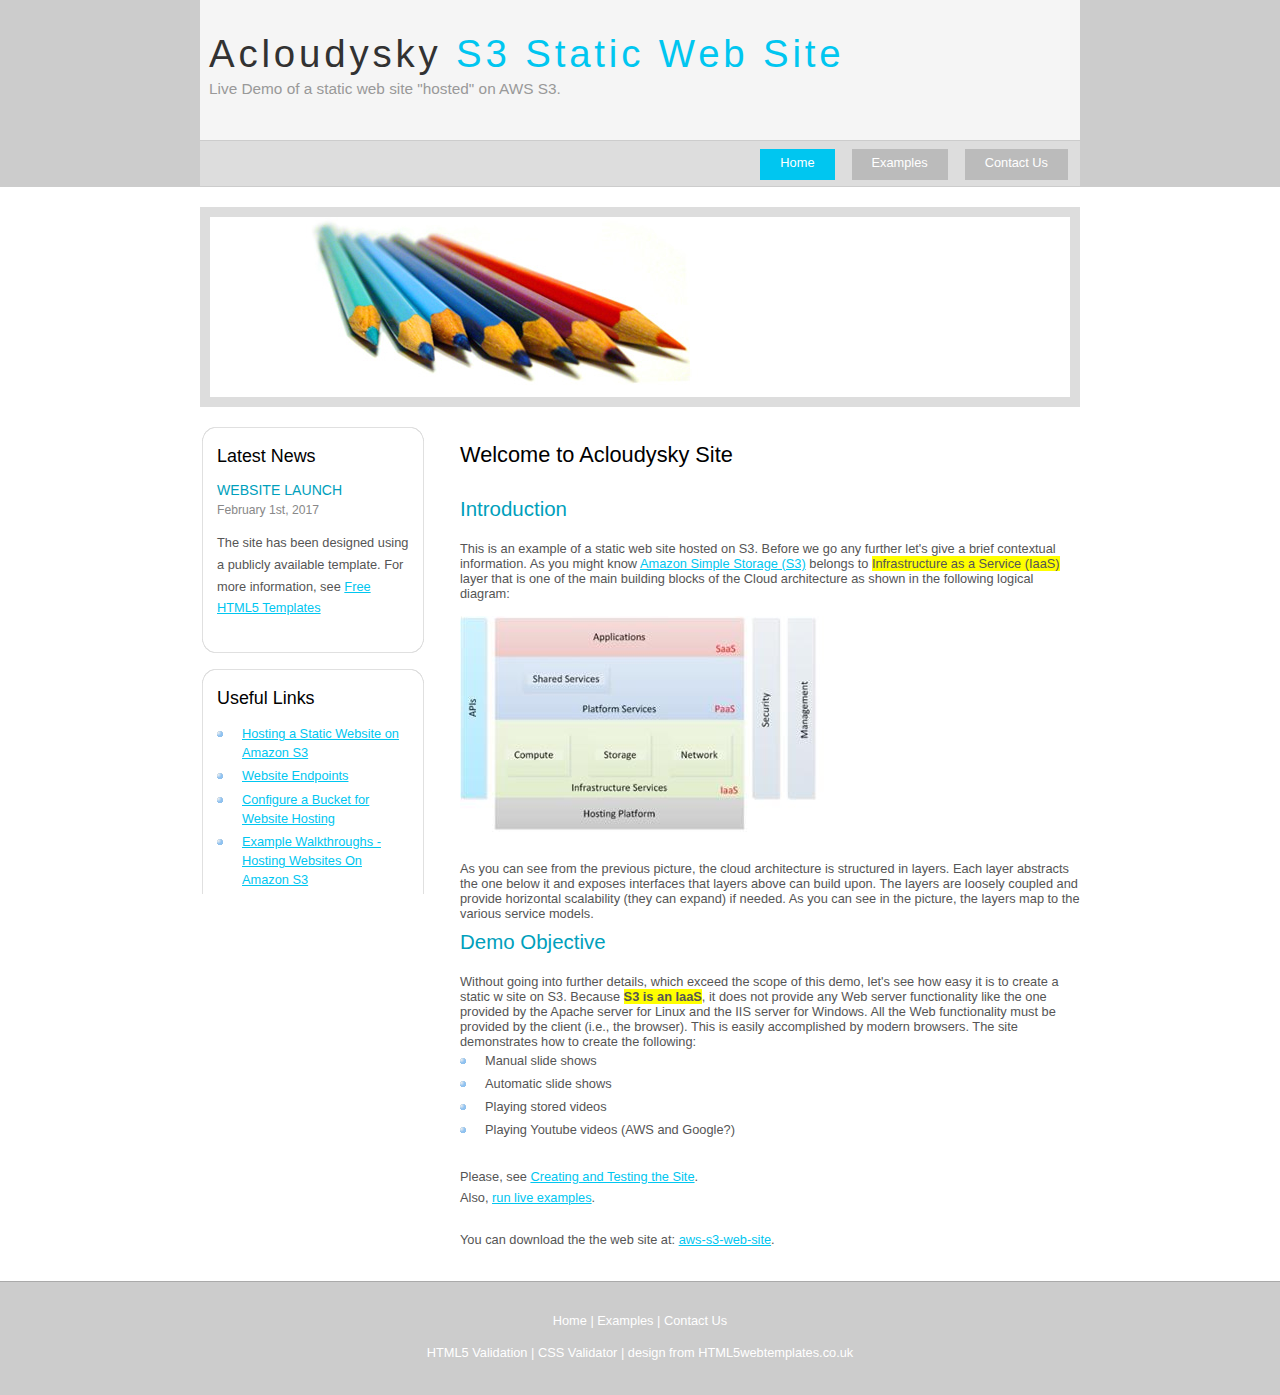
<file: aws-s3-web-site/WebContent/index.html>
<!DOCTYPE HTML>
<html>

<head>
  <title>Acloudysky Home</title>
  <meta name="description" content="website description" />
  <meta name="keywords" content="website keywords, website keywords" />
  <meta http-equiv="content-type" content="text/html; charset=windows-1252" />
  <link rel="stylesheet" type="text/css" href="cs/style.css" />
</head>
 
<body>
  <div id="main">
  
  	<!--  Header and menu -->
    <div id="header">
      <div id="logo">
        <div id="logo_text">
          <!-- class="logo_colour", allows you to change the colour of the text -->
          <h1><a href="index.html">Acloudysky <span class="logo_colour">S3 Static Web Site</span></a></h1>
          <h2>Live Demo of a static web site "hosted" on AWS S3.</h2>
        </div>
      </div>
      <div id="menubar">
        <ul id="menu">
          <!-- put class="selected" in the li tag for the selected page - to highlight which page you're on -->
          <li class="selected"><a href="index.html">Home</a></li>
          <li><a href="examples.html">Examples</a></li>
          <li><a href="contact.html">Contact Us</a></li>
        </ul>
      </div>
    </div>
    
    
    <div id="site_content">
    
      <div id="banner"></div>
	  
	  <!--  Side bar  -->  	
	 <div id="sidebar_container">
	
        <div class="sidebar">
          <div class="sidebar_top"></div>
          <div class="sidebar_item">
            <!-- insert your sidebar items here -->
            <h3>Latest News</h3>
            <h4>Website Launch</h4>
            <h5>February 1st, 2017</h5>
            <p>The site has been designed using a publicly available template. 
            For more information, see <a href="http://www.html5webtemplates.co.uk/" target="_blank">Free HTML5 Templates</a></p>
          </div>
          <div class="sidebar_base"></div>
        </div>
        
        <div class="sidebar">
          <div class="sidebar_top"></div>
          <div class="sidebar_item">
            <h3>Useful Links</h3>
            <ul>
              <li><a href="http://docs.aws.amazon.com/AmazonS3/latest/dev/WebsiteHosting.html" target="_blank">Hosting a Static Website on Amazon S3</a></li>
              <li><a href="http://docs.aws.amazon.com/AmazonS3/latest/dev/WebsiteEndpoints.html" target="_blank">Website Endpoints</a></li>
              <li><a href="http://docs.aws.amazon.com/AmazonS3/latest/dev/HowDoIWebsiteConfiguration.html" target="_blank">Configure a Bucket for Website Hosting</a></li>
              <li><a href="http://docs.aws.amazon.com/AmazonS3/latest/dev/hosting-websites-on-s3-examples.html" target="_blank">Example Walkthroughs - Hosting Websites On Amazon S3</a></li>
            </ul>
          </div>
          
        </div>  
      </div>
      
      <!--  Content  -->  	
      <div id="content">
      	<h1>Welcome to Acloudysky Site</h1>
    
    	<h2>Introduction</h2>
    	 
    	This is an example of a static web site hosted on S3. 
    	Before we go any further let's give a brief contextual information. 
    	As you might know <a href="https://aws.amazon.com/s3/?sc_channel=PS&sc_campaign=acquisition_US&sc_publisher=google&sc_medium=s3_b&sc_content=s3_e&sc_detail=aws%20s3&sc_category=s3&sc_segment=105589467882&sc_matchtype=e&sc_country=US&s_kwcid=AL!4422!3!105589467882!e!!g!!aws%20s3&ef_id=Vw2AzQAAAB3@@LYW:20161207190832:s" target="_blank">Amazon Simple Storage (S3)</a> 
 		belongs to <span style="background-color:yellow">Infrastructure as a Service (IaaS)</span> layer that is  one of the 
 		main building blocks of the Cloud architecture as shown in the following logical diagram:
		
		<br/>	<br/>   
		
	   	<p> <img src="images/cloudlayers.jpg" alt="cloud layers"/></p>
     
    	As you can see from the previous picture, the cloud architecture is structured in layers. Each layer abstracts the one below 
    	it and exposes interfaces that layers above can build upon. 
    	The layers are loosely coupled and provide horizontal scalability (they can expand) if needed. As you can see in the picture, 
    	the layers map to the various service models.
	
		<h2>Demo Objective</h2> 
	    Without going into further details, which exceed the scope of this demo, let's see how easy it is to create a static w 
	    site on S3. 
	    Because <span style="background-color:yellow; font-weight:bold">S3 is an IaaS</span>, it does not provide any Web server 
	    functionality like the one provided by the Apache server for Linux and the IIS server for Windows.
		All the Web functionality must be provided by the client (i.e., the browser). This is easily accomplished by modern browsers. 
		The site demonstrates how to create the following:
		 <ul>
			<li>Manual slide shows</li>
			<li>Automatic slide shows</li>
			<li>Playing stored videos</li>
			<li>Playing Youtube videos (AWS and Google?)</li>	 
		 </ul>
   		
   		<p>Please, see <a href="create&Test.html" alt="Create and Test the Site">Creating and Testing the Site</a>. <br/>
   		Also, <a href="examples.html" alt="examples">run live examples</a>.</p>
   		<p>You can download the the web site at: <a href="https://github.com/milexm/aws-s3-web-site" target="_blank">aws-s3-web-site</a>. </p>
   		
      </div>
    </div>
    
    <!-- Footer -->
    <div id="content_footer"></div>
    <div id="footer">
      <p><a href="index.html">Home</a> | <a href="examples.html">Examples</a> | <a href="contact.html">Contact Us</a></p>
      <p><a href="http://validator.w3.org/check?uri=referer">HTML5 Validation</a> | <a href="http://jigsaw.w3.org/css-validator/check/referer">CSS Validator</a> | <a href="http://www.html5webtemplates.co.uk" target="_blank">design from HTML5webtemplates.co.uk</a></p>
    </div>
  </div>
</body>
</html>
</file>
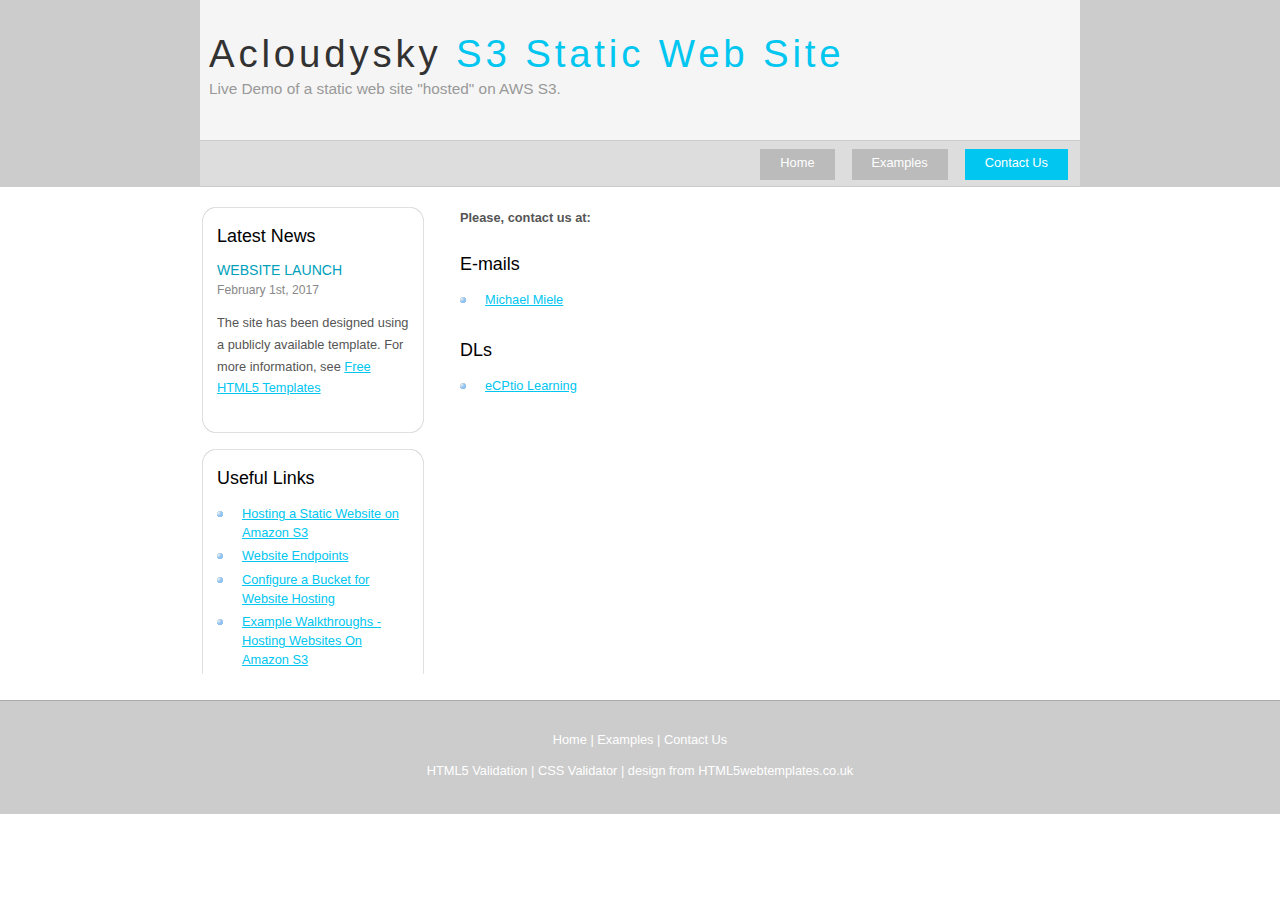
<file: aws-s3-web-site/WebContent/contact.html>
<!DOCTYPE HTML>
<html>

<head>
  <title>Examples</title>
  <meta name="description" content="website description" />
  <meta name="keywords" content="website keywords, website keywords" />
  <meta http-equiv="content-type" content="text/html; charset=windows-1252" />
  <link rel="stylesheet" type="text/css" href="cs/style.css" />
</head>

<body>
  <div id="main">
     <div id="header">
      <div id="logo">
        <div id="logo_text">
          <!-- class="logo_colour", allows you to change the colour of the text -->
          <h1><a href="index.html">Acloudysky <span class="logo_colour">S3 Static Web Site</span></a></h1>
          <h2>Live Demo of a static web site "hosted" on AWS S3.</h2>
        </div>
      </div>
      <div id="menubar">
        <ul id="menu">
          <!-- put class="selected" in the li tag for the selected page - to highlight which page you're on -->
          <li><a href="index.html">Home</a></li>
          <li><a href="examples.html">Examples</a></li>
          <li class="selected"><a href="contact.html">Contact Us</a></li>
        </ul>
      </div>
    </div>
    
    <div id="site_content">
     <!--  Side bar  -->  	
	 <div id="sidebar_container">
	
        <div class="sidebar">
          <div class="sidebar_top"></div>
          <div class="sidebar_item">
            <!-- insert your sidebar items here -->
            <h3>Latest News</h3>
            <h4>Website Launch</h4>
            <h5>February 1st, 2017</h5>
            <p>The site has been designed using a publicly available template. 
            For more information, see <a href="http://www.html5webtemplates.co.uk/" target="_blank">Free HTML5 Templates</a></p>
          </div>
          <div class="sidebar_base"></div>
        </div>
        
        <div class="sidebar">
          <div class="sidebar_top"></div>
          <div class="sidebar_item">
            <h3>Useful Links</h3>
            <ul>
              <li><a href="http://docs.aws.amazon.com/AmazonS3/latest/dev/WebsiteHosting.html" target="_blank">Hosting a Static Website on Amazon S3</a></li>
              <li><a href="http://docs.aws.amazon.com/AmazonS3/latest/dev/WebsiteEndpoints.html" target="_blank">Website Endpoints</a></li>
              <li><a href="http://docs.aws.amazon.com/AmazonS3/latest/dev/HowDoIWebsiteConfiguration.html" target="_blank">Configure a Bucket for Website Hosting</a></li>
              <li><a href="http://docs.aws.amazon.com/AmazonS3/latest/dev/hosting-websites-on-s3-examples.html" target="_blank">Example Walkthroughs - Hosting Websites On Amazon S3</a></li>
            </ul>
          </div>
          
        </div>  
      </div>
      <div id="content">
      	
        <p><strong>Please, contact us at:</strong></p>
		<h3>E-mails</h3>
		 <ul>
		 	<li><a href="mailto:mmiele@expedia.com?Subject=[eCPtio Learning] " alt="michael">Michael Miele</a></li>
		 	
		 </ul> 
		 
		 <h3>DLs</h3>
		 <ul>
		 	<li><a href="#" alt="Napoli">eCPtio Learning</a></li>
		 	
		 </ul>     
      </div>
    </div>
    <div id="content_footer"></div>
    <div id="footer">
      <p><a href="index.html">Home</a> | <a href="examples.html">Examples</a> | <a href="contact.html">Contact Us</a></p>
      <p><a href="http://validator.w3.org/check?uri=referer">HTML5 Validation</a> | <a href="http://jigsaw.w3.org/css-validator/check/referer">CSS Validator</a> | <a href="http://www.html5webtemplates.co.uk" target="_blank">design from HTML5webtemplates.co.uk</a></p>
    </div>
  </div>
</body>
</html>
</file>
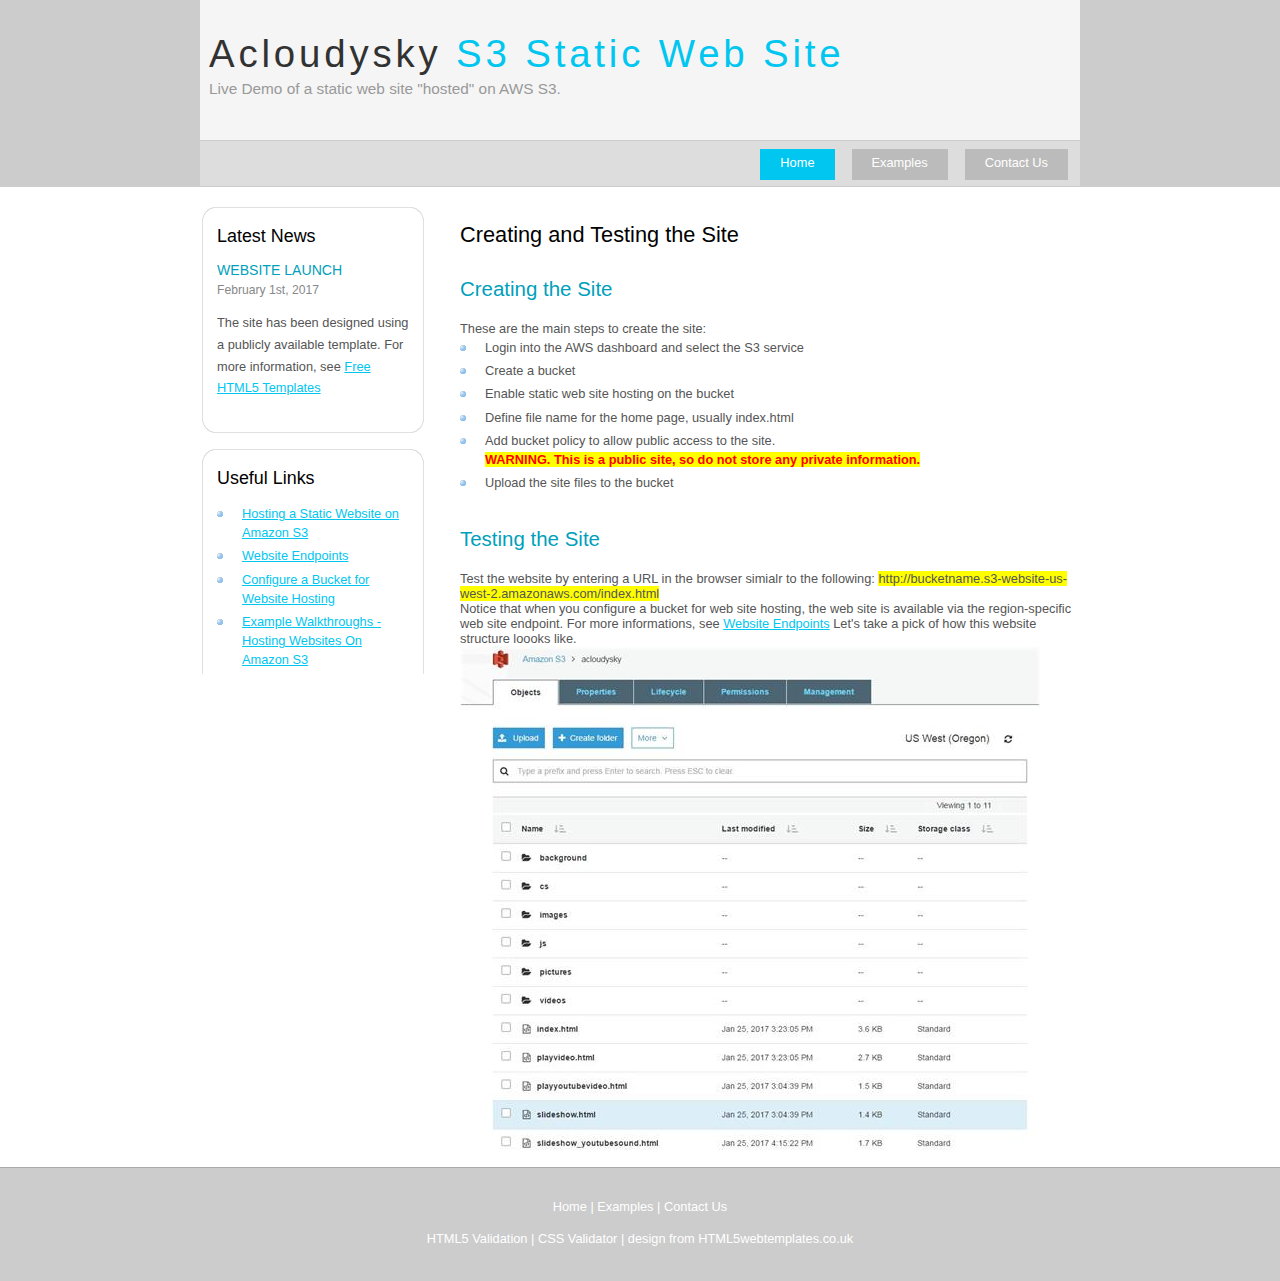
<file: aws-s3-web-site/WebContent/create&Test.html>
<!DOCTYPE HTML>
<html>

<head>
  <title>Create and Testing the Site</title>
  <meta name="description" content="website description" />
  <meta name="keywords" content="website keywords, website keywords" />
  <meta http-equiv="content-type" content="text/html; charset=windows-1252" />
  <link rel="stylesheet" type="text/css" href="cs/style.css" />
</head>

<body>
  <div id="main">
    <div id="header">
      <div id="logo">
        <div id="logo_text">
          <!-- class="logo_colour", allows you to change the colour of the text -->
          <h1><a href="index.html">Acloudysky <span class="logo_colour">S3 Static Web Site</span></a></h1>
          <h2>Live Demo of a static web site "hosted" on AWS S3.</h2>
        </div>
      </div>
      <div id="menubar">
        <ul id="menu">
          <!-- put class="selected" in the li tag for the selected page - to highlight which page you're on -->
          <li class="selected"><a href="index.html">Home</a></li>
          <li><a href="examples.html">Examples</a></li>
          <li><a href="contact.html">Contact Us</a></li>
        </ul>
      </div>
    </div>
    
    <div id="site_content">
     
	  <!--  Side bar  -->  	
	 <div id="sidebar_container">
	
        <div class="sidebar">
          <div class="sidebar_top"></div>
          <div class="sidebar_item">
            <!-- insert your sidebar items here -->
            <h3>Latest News</h3>
            <h4>Website Launch</h4>
            <h5>February 1st, 2017</h5>
            <p>The site has been designed using a publicly available template. 
            For more information, see <a href="http://www.html5webtemplates.co.uk/" target="_blank">Free HTML5 Templates</a></p>
          </div>
          <div class="sidebar_base"></div>
        </div>
        
        <div class="sidebar">
          <div class="sidebar_top"></div>
          <div class="sidebar_item">
            <h3>Useful Links</h3>
            <ul>
              <li><a href="http://docs.aws.amazon.com/AmazonS3/latest/dev/WebsiteHosting.html" target="_blank">Hosting a Static Website on Amazon S3</a></li>
              <li><a href="http://docs.aws.amazon.com/AmazonS3/latest/dev/WebsiteEndpoints.html" target="_blank">Website Endpoints</a></li>
              <li><a href="http://docs.aws.amazon.com/AmazonS3/latest/dev/HowDoIWebsiteConfiguration.html" target="_blank">Configure a Bucket for Website Hosting</a></li>
              <li><a href="http://docs.aws.amazon.com/AmazonS3/latest/dev/hosting-websites-on-s3-examples.html" target="_blank">Example Walkthroughs - Hosting Websites On Amazon S3</a></li>
            </ul>
          </div>
          
        </div>  
      </div>
      
      <div id="content">
      <h1>Creating and Testing the Site</h1>
       
   		<h2>Creating the Site</h2> 
   		These are the main steps to create the site:
    	<ul>
			<li>Login into the AWS dashboard and select the S3 service</li>
			<li>Create a bucket</li>
			<li>Enable static web site hosting on the bucket</li>
			<li>Define file name for the home page, usually index.html</li>	
			<li>Add bucket policy to allow public access to the site. <br/>
			<span style="background-color:yellow; color:red; font-weight:bold">
			WARNING. This is a public site, so do not store any private information.</span> </li>
			<li>Upload the site files to the bucket</li> 
			
		 </ul>  
		 <h2>Testing the Site</h2> 
		 	Test the website by entering a URL in the browser simialr to the following:
			<span style="background-color:yellow">http://bucketname.s3-website-us-west-2.amazonaws.com/index.html </span> <br/>
			Notice that when you configure a bucket for web site hosting, the web site is available via 
			the region-specific web site endpoint. 	For more informations, see 
			<a href="http://docs.aws.amazon.com/AmazonS3/latest/dev/WebsiteEndpoints.html" target="_blank">Website Endpoints</a>
		 
		 Let's take a pick of how this website structure loooks like.    
		 <img src="images/acloudysky.jpg" alt="website structure"/>
   
      </div>
    </div>
     <div id="content_footer"></div>
    <div id="footer">
      <p><a href="index.html">Home</a> | <a href="examples.html">Examples</a> | <a href="contact.html">Contact Us</a></p>
      <p><a href="http://validator.w3.org/check?uri=referer">HTML5 Validation</a> | <a href="http://jigsaw.w3.org/css-validator/check/referer">CSS Validator</a> | <a href="http://www.html5webtemplates.co.uk" target="_blank">design from HTML5webtemplates.co.uk</a></p>
    </div>
  </div>
</body>
</html>
</file>
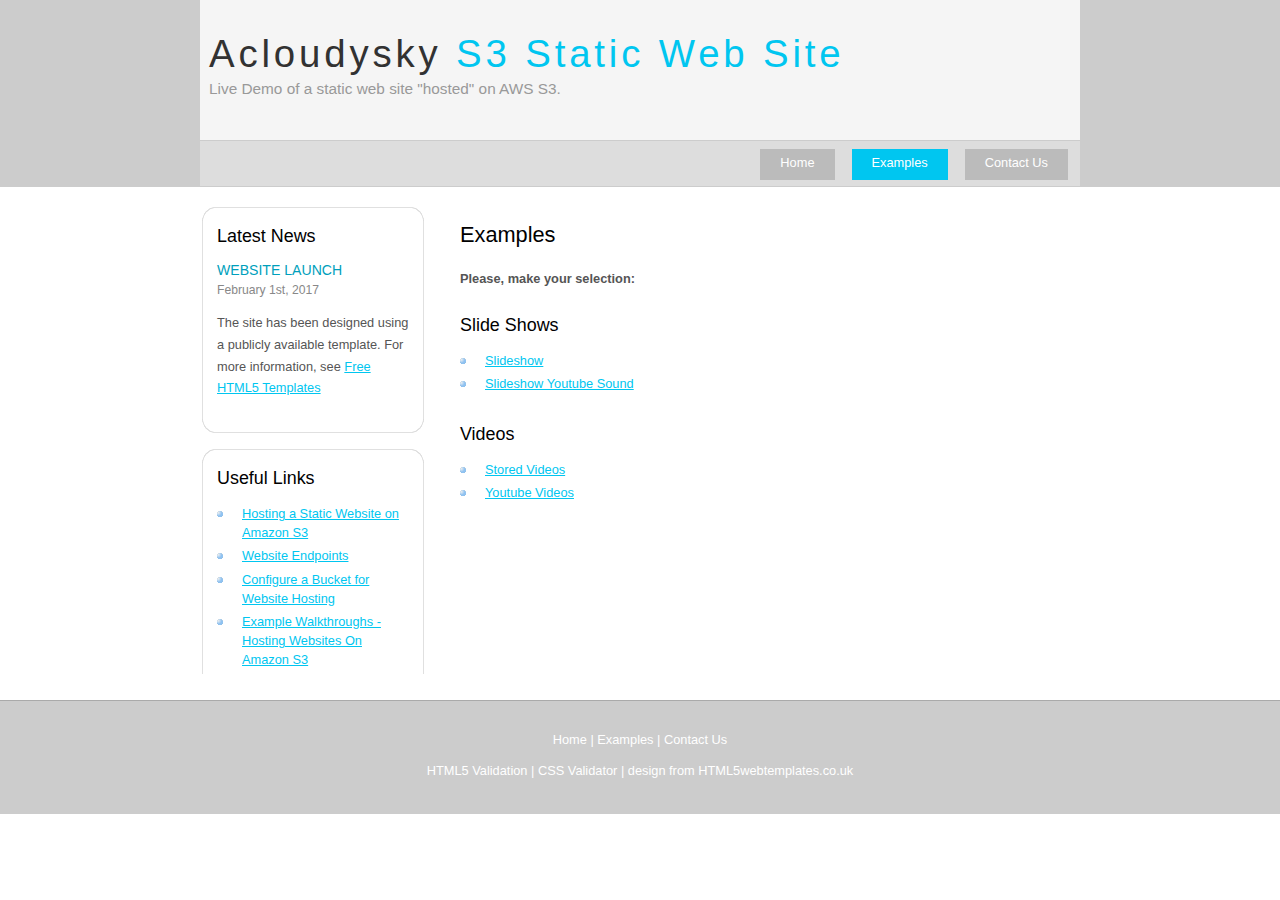
<file: aws-s3-web-site/WebContent/examples.html>
<!DOCTYPE HTML>
<html>

<head>
  <title>Examples</title>
  <meta name="description" content="website description" />
  <meta name="keywords" content="website keywords, website keywords" />
  <meta http-equiv="content-type" content="text/html; charset=windows-1252" />
  <link rel="stylesheet" type="text/css" href="cs/style.css" />
</head>

<body>
  <div id="main">
     <div id="header">
      <div id="logo">
        <div id="logo_text">
          <!-- class="logo_colour", allows you to change the colour of the text -->
          <h1><a href="index.html">Acloudysky <span class="logo_colour">S3 Static Web Site</span></a></h1>
          <h2>Live Demo of a static web site "hosted" on AWS S3.</h2>
        </div>
      </div>
      <div id="menubar">
        <ul id="menu">
          <!-- put class="selected" in the li tag for the selected page - to highlight which page you're on -->
          <li><a href="index.html">Home</a></li>
          <li class="selected"><a href="examples.html">Examples</a></li>
          <li><a href="contact.html">Contact Us</a></li>
        </ul>
      </div>
    </div>
    
    <div id="site_content">
     <!--  Side bar  -->  	
	 <div id="sidebar_container">
	
        <div class="sidebar">
          <div class="sidebar_top"></div>
          <div class="sidebar_item">
            <!-- insert your sidebar items here -->
            <h3>Latest News</h3>
            <h4>Website Launch</h4>
            <h5>February 1st, 2017</h5>
            <p>The site has been designed using a publicly available template. 
            For more information, see <a href="http://www.html5webtemplates.co.uk/" target="_blank">Free HTML5 Templates</a></p>
          </div>
          <div class="sidebar_base"></div>
        </div>
        
        <div class="sidebar">
          <div class="sidebar_top"></div>
          <div class="sidebar_item">
            <h3>Useful Links</h3>
            <ul>
              <li><a href="http://docs.aws.amazon.com/AmazonS3/latest/dev/WebsiteHosting.html" target="_blank">Hosting a Static Website on Amazon S3</a></li>
              <li><a href="http://docs.aws.amazon.com/AmazonS3/latest/dev/WebsiteEndpoints.html" target="_blank">Website Endpoints</a></li>
              <li><a href="http://docs.aws.amazon.com/AmazonS3/latest/dev/HowDoIWebsiteConfiguration.html" target="_blank">Configure a Bucket for Website Hosting</a></li>
              <li><a href="http://docs.aws.amazon.com/AmazonS3/latest/dev/hosting-websites-on-s3-examples.html" target="_blank">Example Walkthroughs - Hosting Websites On Amazon S3</a></li>
            </ul>
          </div>
          
        </div>  
      </div>
      <div id="content">
      	<h1>Examples</h1>
        <p><strong>Please, make your selection:</strong></p>
		<h3>Slide Shows</h3>
		 <ul>
		 	<li><a href="displayslideshow/slideshow.html" alt="Napoli">Slideshow</a></li>
		 	<li><a href="displayslideshow/slideshowyoutube.html" alt="">Slideshow Youtube Sound</a></li>
		 </ul> 
		 
		 <h3>Videos</h3>
		 <ul>
		 	<li><a href="playvideo/playstoredvideos.html" alt="Napoli">Stored Videos</a></li>
		 	<li><a href="playvideo/playyoutubevideos.html" alt="">Youtube Videos</a></li>
		 </ul>     
      </div>
    </div>
    <div id="content_footer"></div>
    <div id="footer">
      <p><a href="index.html">Home</a> | <a href="examples.html">Examples</a> | <a href="contact.html">Contact Us</a></p>
      <p><a href="http://validator.w3.org/check?uri=referer">HTML5 Validation</a> | <a href="http://jigsaw.w3.org/css-validator/check/referer">CSS Validator</a> | <a href="http://www.html5webtemplates.co.uk" target="_blank">design from HTML5webtemplates.co.uk</a></p>
    </div>
  </div>
</body>
</html>
</file>
<file: aws-s3-web-site/WebContent/cs/style.css>
html
{ height: 100%;}

*
{ margin: 0;
  padding: 0;}

body
{ font: normal .80em 'trebuchet ms', arial, sans-serif;
  background: #FFF;
  color: #555;}

p
{ padding: 0 0 20px 0;
  line-height: 1.7em;}

img
{ border: 0;}

h1, h2, h3, h4, h5, h6 
{ color: #362C20;
  letter-spacing: 0em;
  padding: 0 0 5px 0;}

h1, h2, h3
{ font: normal 170% 'century gothic', arial;
  margin: 0 0 15px 0;
  padding: 15px 0 5px 0;
  color: #000;}

h2
{ font-size: 160%;
  padding: 9px 0 5px 0;
  color: #009FBC;}

h3
{ font-size: 140%;
  padding: 5px 0 0 0;}

h4, h6
{ color: #009FBC;
  padding: 0 0 5px 0;
  font: normal 110% arial;
  text-transform: uppercase;}

h5, h6
{ color: #888;
  font: normal 95% arial;
  letter-spacing: normal;
  padding: 0 0 15px 0;}

a, a:hover
{ outline: none;
  text-decoration: underline;
  color: #00C6F0;}

a:hover
{ text-decoration: none;}

blockquote
{ margin: 20px 0; 
  padding: 10px 20px 0 20px;
  border: 1px solid #E5E5DB;
  background: #FFF;}

ul
{ margin: 2px 0 22px 17px;}

ul li
{ list-style-type: circle;
  margin: 0 0 6px 0; 
  padding: 0 0 4px 5px;
  line-height: 1.5em;}

ol
{ margin: 8px 0 22px 20px;}

ol li
{ margin: 0 0 11px 0;}

.left
{ float: left;
  width: auto;
  margin-right: 10px;}

.right
{ float: right; 
  width: auto;
  margin-left: 10px;}

.center
{ display: block;
  text-align: center;
  margin: 20px auto;}

#main, #logo, #menubar, #site_content, #footer
{ margin-left: auto; 
  margin-right: auto;}

#header
{ background: #CCC;
  border-bottom: 1px solid #CCC;
  height: 186px;}
  
#banner
{  background: transparent url(../images/hdr.jpg) no-repeat;
  width: 860px;
  height: 180px;
  margin-bottom: 20px;
  border: 10px solid #DDD;}

#logo
{ width: 880px;
  position: relative;
  height: 140px;
  background: #F5F5F5;}

#logo #logo_text 
{ position: absolute; 
  top: 10px;
  left: 0;}

#logo h1, #logo h2
{ font: normal 300% 'century gothic', arial, sans-serif;
  border-bottom: 0;
  text-transform: none;
  margin: 0 0 0 9px;}

#logo_text h1, #logo_text h1 a, #logo_text h1 a:hover 
{ padding: 22px 0 0 0;
  color: #323232;
  letter-spacing: 0.1em;
  text-decoration: none;}

#logo_text h1 a .logo_colour
{ color: #00C6F0;}

#logo_text a:hover .logo_colour
{ color: #DDD;}

#logo_text h2
{ font-size: 120%;
  padding: 4px 0 0 0;
  color: #999;}

#menubar
{ width: 872px;
  height: 45px;
  padding-right: 8px;
  background: #DDD;
  border-top: 1px solid #CCC;} 

ul#menu
{ float: right;
  margin: 0;}

ul#menu li
{ float: left;
  padding: 0 0 0 9px;
  list-style: none;
  margin: 8px 4px 0 4px;}

ul#menu li a
{ font: normal 100% 'trebuchet ms', sans-serif;
  display: block; 
  float: left; 
  height: 20px;
  padding: 6px 20px 5px 20px;
  text-align: center;
  color: #FFF;
  text-decoration: none;
  background: #BBB;} 

ul#menu li.selected a
{ height: 20px;
  padding: 6px 20px 5px 11px;}

ul#menu li.selected
{ margin: 8px 4px 0 13px;
  background: #00C6F0;}

ul#menu li.selected a, ul#menu li.selected a:hover
{ background: #00C6F0;
  color: #FFF;}

ul#menu li a:hover
{ color: #323232;}

#site_content
{ width: 880px;
  overflow: hidden;
  margin: 20px auto 0 auto;
  padding: 0 0 10px 0;} 

#sidebar_container
{ float: left;
  width: 224px;}

.sidebar_top
{ width: 222px;
  height: 14px;
  background: transparent url(../images/side_top.png) no-repeat;}

.sidebar_base
{ width: 222px;
  height: 14px;
  background: url(../images/side_base.png) no-repeat;}

.sidebar
{ float: right;
  width: 222px;
  padding: 0;
  margin: 0 0 16px 0;}

.sidebar_item
{ background: url(../images/side_back.png) repeat-y;
  padding: 0 15px;
  width: 192px;}

.sidebar li a.selected
{ color: #444;} 

.sidebar ul
{ margin: 0;} 

#content
{ text-align: left;
  width: 620px;
  padding: 0 0 0 5px;
  float: right;}
  
#content ul
{ margin: 2px 0 22px 0px;}

#content ul li, .sidebar ul li
{ list-style-type: none;
  background: url(../images/bullet.png) no-repeat;
  margin: 0 0 0 0; 
  padding: 0 0 4px 25px;
  line-height: 1.5em;}

#footer
{ width: 100%;
  font-family: 'trebuchet ms', sans-serif;
  font-size: 100%;
  height: 80px;
  padding: 28px 0 5px 0;
  text-align: center; 
  background: #CCC;
  border-top: 1px solid #AAA;
  color: #FFF;}

#footer p
{ line-height: 1.7em;
  padding: 0 0 10px 0;}

#footer a
{ color: #FFF;
  text-decoration: none;}

#footer a:hover
{ color: #00C6F0;
  text-decoration: none;}

.search
{ color: #5D5D5D; 
  border: 1px solid #BBB; 
  width: 134px; 
  padding: 4px; 
  font: 100% arial, sans-serif;}

.form_settings
{ margin: 15px 0 0 0;}

.form_settings p
{ padding: 0 0 4px 0;}

.form_settings span
{ float: left; 
  width: 200px; 
  text-align: left;}
  
.form_settings input, .form_settings textarea
{ padding: 5px; 
  width: 299px; 
  font: 100% arial; 
  border: 1px solid #E5E5DB; 
  background: #FFF; 
  color: #47433F;}
  
.form_settings .submit
{ font: 100% arial; 
  border: 0; 
  width: 99px; 
  margin: 0 0 0 212px; 
  height: 33px;
  padding: 2px 0 3px 0;
  cursor: pointer; 
  background: #3B3B3B; 
  color: #FFF;}

.form_settings textarea, .form_settings select
{ font: 100% arial; 
  width: 299px;}

.form_settings select
{ width: 310px;}

.form_settings .checkbox
{ margin: 4px 0; 
  padding: 0; 
  width: 14px;
  border: 0;
  background: none;}

.separator
{ width: 100%;
  height: 0;
  border-top: 1px solid #D9D5CF;
  border-bottom: 1px solid #FFF;
  margin: 0 0 20px 0;}
  
table
{ margin: 10px 0 30px 0;}

table tr th, table tr td
{ background: #3B3B3B;
  color: #FFF;
  padding: 7px 4px;
  text-align: left;}
  
table tr td
{ background: #E5E5DB;
  color: #47433F;
  border-top: 1px solid #FFF;}
</file>
